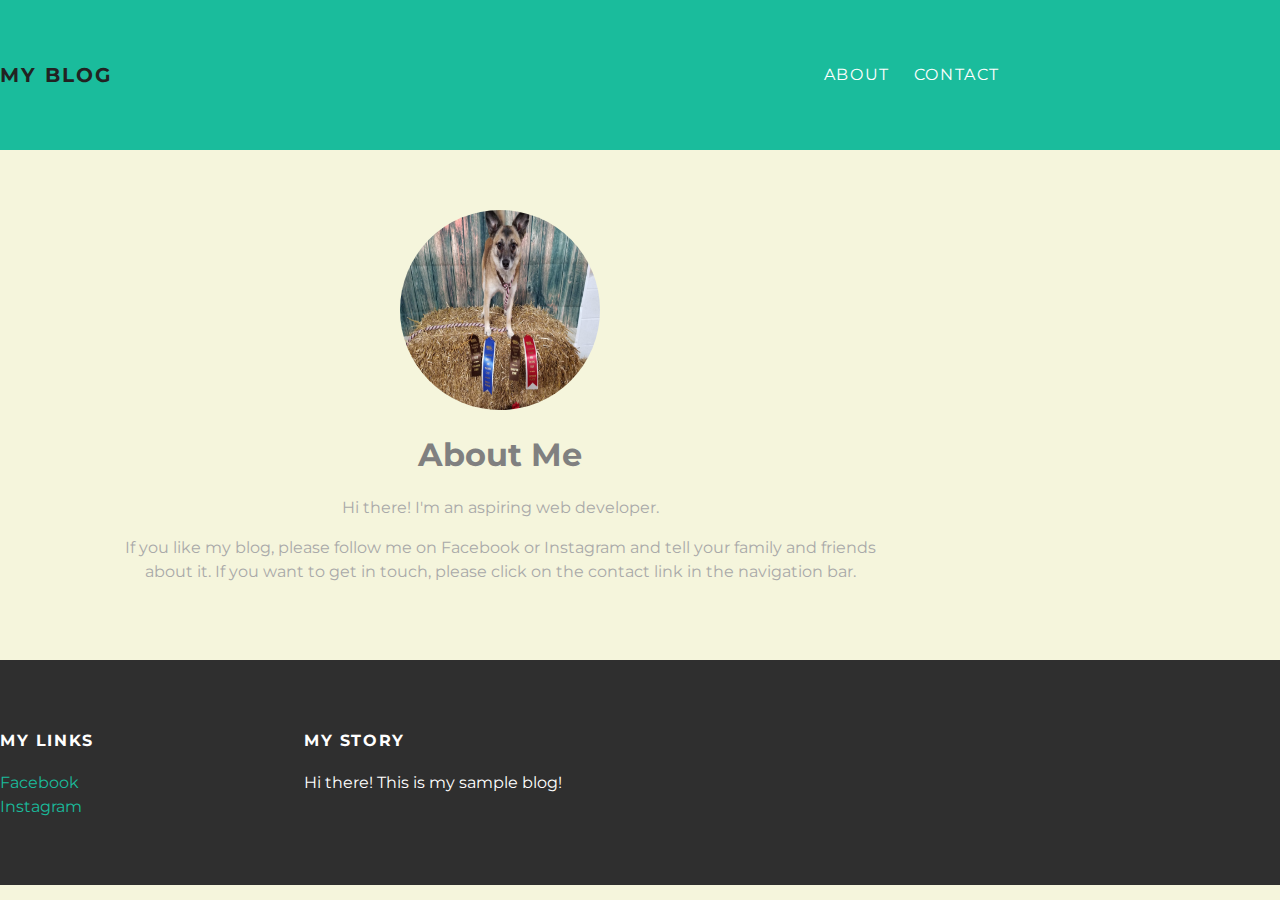
<file: about.html>
<!DOCTYPE html>
<html>
<head>
  <link rel="stylesheet" href="style.css">
  <title>Sample Blog</title>
</head>
<body>
  <div id="header">
    <div class="container">
      <a id="header-title" href="index.html">My Blog</a>
      <ul id="header-nav">
        <li><a href="about.html">About</a></li>
        <li><a href="mailto: rachelreneew@gmail.com">Contact</a></li>
      </ul>
    </div>
  </div>
  <div id="content">
    <div class="container">
      <div class="about">
        <div class="about-author">
          <img src="Bean.jpg">
        </div>
        <h1 class="about-title">About Me</h1>
        <div class="about-content">
          <p>Hi there! I'm an aspiring web developer.</p>
          <p>If you like my blog, please follow me on Facebook or Instagram
            and tell your family and friends about it.  If you want to get in
            touch, please click on the contact link in the navigation bar.</p>
        </div>
        </div>
      </div>
    </div>
  </div>
  <div id="footer">
    <div class="container">
      <div class="column">
        <h4>My Links</h4>
        <p>
          <a href="https://www.facebook.com/rachelreneew">Facebook</a>
          <br>
          <a href="https://www.instagram.com/fosse_the_tervuren_wonder/">Instagram</a>
        </p>
      </div>
      <div class="column">
        <h4>My Story</h4>
        <p>Hi there! This is my sample blog!</p>
      </div>
    </div>
  </div>
</body>
</html>
</file>
<file: style.css>
@import url(http://fonts.googleapis.com/css?family=Montserrat:400,700);

body {
  background-color: beige;
  color: darkGray;
  margin: 0;
  font-family: 'Montserrat', sans-serif;
}
#header {
  background-color: #1abc9c;
  height: 150px;
  line-height:150px;
}
#header a {
  color: white;
  text-decoration: none;
  text-transform: uppercase;
  letter-spacing: 0.1em;
}
#header a:hover {
  color: #222;
}
#header-title {
  display: block;
  float: left;
  font-size: 20px;
  font-weight: bold;
}
#header-nav {
  display: block;
  float: right;
  margin-top: 0;
}
#header-nav li {
  display: inline;
  padding-left: 20px;
}
.container {
  max-width: 1000px;
  margin: 0;
}
#footer {
  background-color: #2f2f2f;
  padding: 50px 0;
}
.column {
  min-width: 300px;
  display: inline-block;
  vertical-align: top;
}
#footer h4 {
  color:white;
  text-transform: uppercase;
  letter-spacing: 0.1em;
}
#footer p {
  color: white
}
a {
  color: #1abc9c;
  text-decoration:none;
}
a:hover {
  color: #F6A623;
}
.post, .about {
  max-width: 800px;
  margin: 0 auto;
  padding: 60px 0;
}
.post-author img{
  width: 50px;
  height: 50px;
  vertical-align: middle;
}
.post-author span{
  margin-left: 75px;
  vertical-align: middle;
}
.post-date{
  color: #D2D2D2;
  font-size: 14px;
  font-weight: bold;
  text-transform: uppercase;
  letter-spacing: 0.1em;
}
h1, h2, h3, h4{
  color: gray;
}
p {
  line-height: 1.5;
}
.about {
  text-align: center;
}
.about-author img {
  width: 200px;
  height: 200px;
}
.post-author img, .about-author img{
  border-radius:50%;
}
</file>
